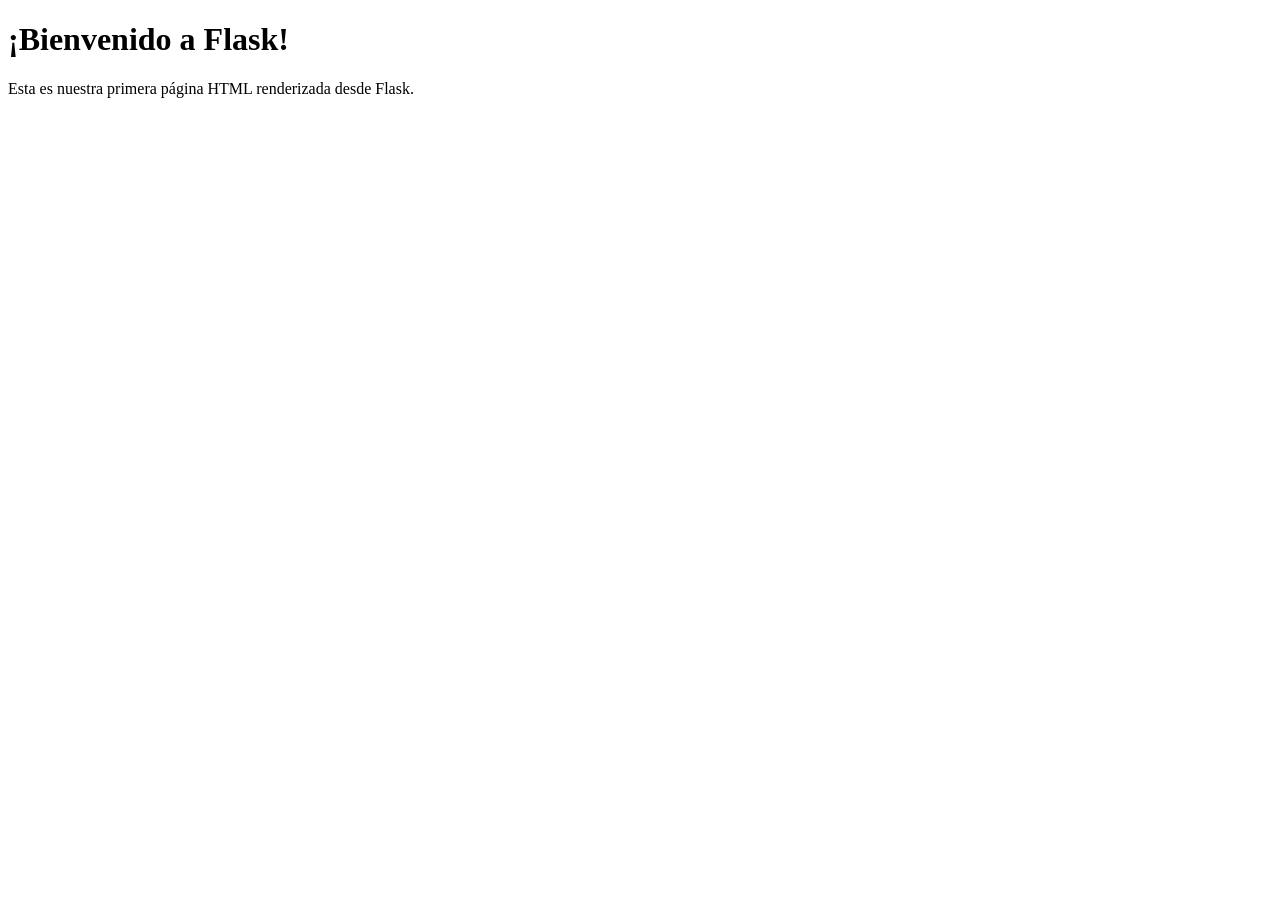
<file: flask/fundamentos/6.-motor_plantillas_jinja2/index.html>
<!DOCTYPE html>
<html lang="es">

<head>

    <meta charset="UTF-8">

    <meta name="viewport" content="width=device-width, initial-scale=1.0">

    <title>Mi primera plantilla Flask</title>

</head>
<body>

    <h1>¡Bienvenido a Flask!</h1>

    <p>Esta es nuestra primera página HTML renderizada desde Flask.</p>

</body>

</html>
</file>
